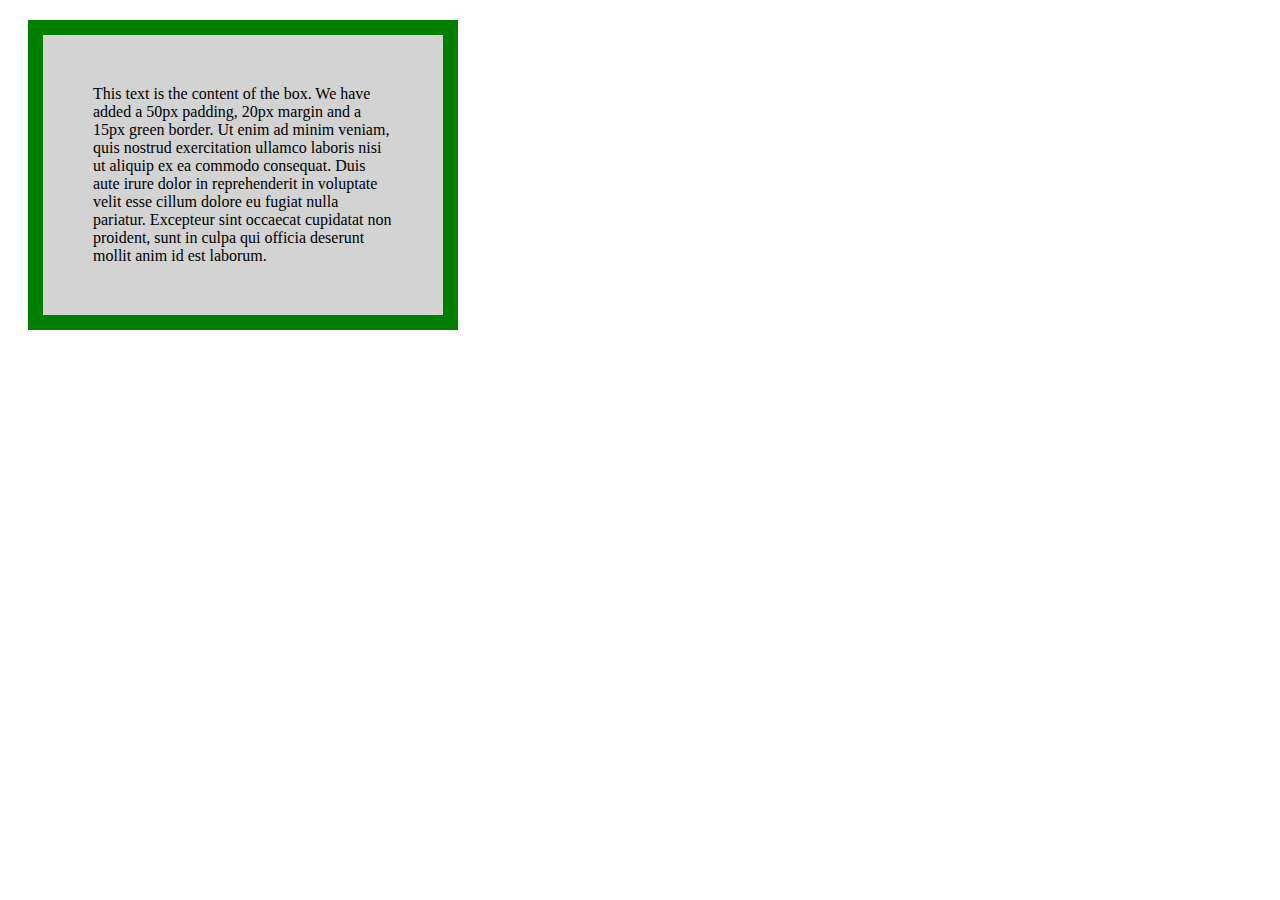
<file: boxmodel.html>
<!DOCTYPE html>
<html lang="en">
<head>
    <meta charset="UTF-8">
    <meta http-equiv="X-UA-Compatible" content="IE=edge">
    <meta name="viewport" content="width=device-width, initial-scale=1.0">
    <title>Document</title>
    <link rel="stylesheet" href="/style.css">
</head>
<body>
    <section>
        <div>This text is the content of the box. We have added a 50px padding, 20px margin and a 15px green border. Ut enim ad minim veniam, quis nostrud exercitation ullamco laboris nisi ut aliquip ex ea commodo consequat. Duis aute irure dolor in reprehenderit in voluptate velit esse cillum dolore eu fugiat nulla pariatur. Excepteur sint occaecat cupidatat non proident, sunt in culpa qui officia deserunt mollit anim id est laborum.</div>
    </section>
</body>
</html>
</file>
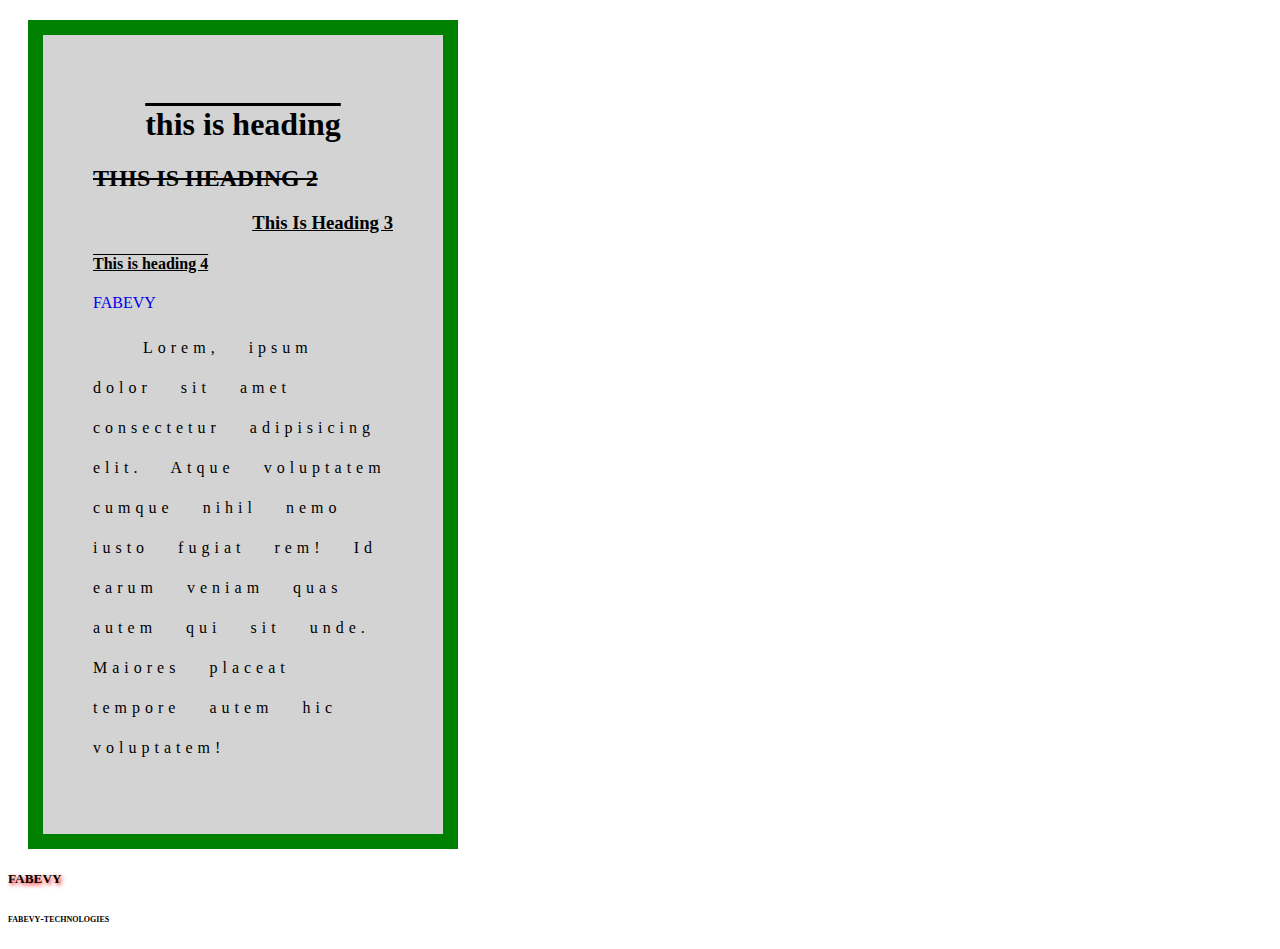
<file: practice.html>
<!DOCTYPE html>
<html lang="en">
<head>
    <meta charset="UTF-8">
    <meta http-equiv="X-UA-Compatible" content="IE=edge">
    <meta name="viewport" content="width=device-width, initial-scale=1.0">
    <title>CSS Practice</title>
    <link rel="stylesheet" href="/style.css">
</head>
<body>
    
    <div class="decor">
        <h1>This is heading </h1>
        <h2>This is heading 2</h2>
        <h3>This is heading 3</h3>
        <h4>This is heading 4</h4>
        <a href="#">FABEVY</a>
        <p>Lorem, ipsum dolor sit amet consectetur adipisicing elit. Atque voluptatem cumque nihil nemo iusto fugiat rem! Id earum veniam quas autem qui sit unde. Maiores placeat tempore autem hic voluptatem!</p>
    </div>
    <h5>FABEVY</h5>
    <h6>fabevy-technologies</h6>
</body>
</html>
</file>
<file: style.css>
/* text-decoration , text-align , text-transform*/
h1 {
    text-decoration: overline;
    text-align: center;
    text-transform: lowercase;
   
  }
  
  h2 {
    text-decoration: line-through;
    text-align: left;
    text-transform: uppercase;
  }
  
  h3 {
    text-decoration: underline;
    text-align: right;
    text-transform: capitalize;
  }
  
  h4 {
    text-decoration: underline overline;
    text-align: justify;
  }
  .decor a{
    text-decoration: none;
  }
  p{
 text-indent: 50px;
 letter-spacing: 5px;
line-height: 40px;
word-spacing: 20px;
 white-space: wrap; 
/* white-space: nowrap;  */
/* white-space: pre; */
  }
  

  /* text-shadow: h-shadow v-shadow blur-radius  color */
  h5{
text-shadow: 2px 2px 4px red ;
font-style: oblique ,italic ;
  }


  /* font-family: "Times New Roman", Times, serif; */
  h6{
    font-style: oblique ,italic ;
    font-variant: small-caps;
    /* font-pairing: */

  }


  /* box-model */
  div {
    background-color: lightgrey;
    width: 300px;
    border: 15px solid green;
    padding: 50px;
    margin: 20px;
  }
</file>
